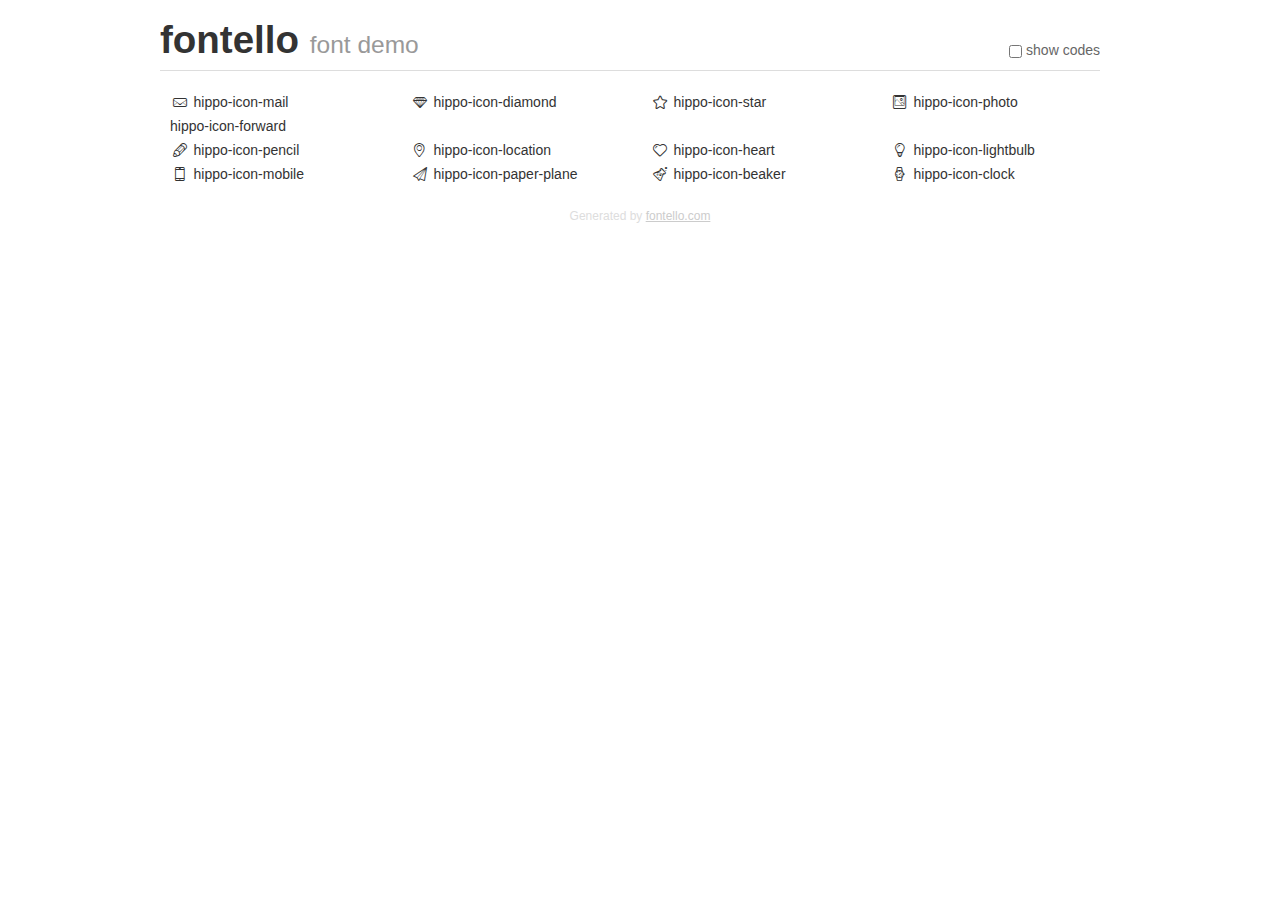
<file: css/fontello/demo.html>
<!DOCTYPE html>
<html>
<head>
<!--[if lt IE 9]>
<script src="http://html5shim.googlecode.com/svn/trunk/html5.js"></script>
<![endif]-->
<meta charset="UTF-8">
<style type="text/css">/*
 * Bootstrap v2.2.1
 *
 * Copyright 2012 Twitter, Inc
 * Licensed under the Apache License v2.0
 * http://www.apache.org/licenses/LICENSE-2.0
 *
 * Designed and built with all the love in the world @twitter by @mdo and @fat.
 */
.clearfix {
    *zoom : 1;
    }

.clearfix:before,
.clearfix:after {
    display     : table;
    content     : "";
    line-height : 0;
    }

.clearfix:after {
    clear : both;
    }

html {
    font-size                : 100%;
    -webkit-text-size-adjust : 100%;
    -ms-text-size-adjust     : 100%;
    }

a:focus {
    outline        : thin dotted #333;
    outline        : 5px auto -webkit-focus-ring-color;
    outline-offset : -2px;
    }

a:hover,
a:active {
    outline : 0;
    }

button,
input,
select,
textarea {
    margin         : 0;
    font-size      : 100%;
    vertical-align : middle;
    }

button,
input {
    *overflow   : visible;
    line-height : normal;
    }

button::-moz-focus-inner,
input::-moz-focus-inner {
    padding : 0;
    border  : 0;
    }

body {
    margin           : 0;
    font-family      : "Helvetica Neue", Helvetica, Arial, sans-serif;
    font-size        : 14px;
    line-height      : 20px;
    color            : #333;
    background-color : #fff;
    }

a {
    color           : #08c;
    text-decoration : none;
    }

a:hover {
    color           : #005580;
    text-decoration : underline;
    }

.row {
    margin-left : -20px;
    *zoom       : 1;
    }

.row:before,
.row:after {
    display     : table;
    content     : "";
    line-height : 0;
    }

.row:after {
    clear : both;
    }

[class*="span"] {
    float       : left;
    min-height  : 1px;
    margin-left : 20px;
    }

.container,
.navbar-static-top .container,
.navbar-fixed-top .container,
.navbar-fixed-bottom .container {
    width : 940px;
    }

.span12 {
    width : 940px;
    }

.span11 {
    width : 860px;
    }

.span10 {
    width : 780px;
    }

.span9 {
    width : 700px;
    }

.span8 {
    width : 620px;
    }

.span7 {
    width : 540px;
    }

.span6 {
    width : 460px;
    }

.span5 {
    width : 380px;
    }

.span4 {
    width : 300px;
    }

.span3 {
    width : 220px;
    }

.span2 {
    width : 140px;
    }

.span1 {
    width : 60px;
    }

[class*="span"].pull-right,
.row-fluid [class*="span"].pull-right {
    float : right;
    }

.container {
    margin-right : auto;
    margin-left  : auto;
    *zoom        : 1;
    }

.container:before,
.container:after {
    display     : table;
    content     : "";
    line-height : 0;
    }

.container:after {
    clear : both;
    }

p {
    margin : 0 0 10px;
    }

.lead {
    margin-bottom : 20px;
    font-size     : 21px;
    font-weight   : 200;
    line-height   : 30px;
    }

small {
    font-size : 85%;
    }

h1 {
    margin         : 10px 0;
    font-family    : inherit;
    font-weight    : bold;
    line-height    : 20px;
    color          : inherit;
    text-rendering : optimizelegibility;
    }

h1 small {
    font-weight : normal;
    line-height : 1;
    color       : #999;
    }

h1 {
    line-height : 40px;
    }

h1 {
    font-size : 38.5px;
    }

h1 small {
    font-size : 24.5px;
    }

body {
    margin-top : 90px;
    }

.header {
    position         : fixed;
    top              : 0;
    left             : 50%;
    margin-left      : -480px;
    background-color : #fff;
    border-bottom    : 1px solid #ddd;
    padding-top      : 10px;
    z-index          : 10;
    }

.footer {
    color      : #ddd;
    font-size  : 12px;
    text-align : center;
    margin-top : 20px;
    }

.footer a {
    color           : #ccc;
    text-decoration : underline;
    }

.the-icons {
    font-size   : 14px;
    line-height : 24px;
    }

.switch {
    position : absolute;
    right    : 0;
    bottom   : 10px;
    color    : #666;
    }

.switch input {
    margin-right : 0.3em;
    }

.codesOn .i-name {
    display : none;
    }

.codesOn .i-code {
    display : inline;
    }

.i-code {
    display : none;
    }
</style>
<link rel="stylesheet" href="css/fontello.css">
<link rel="stylesheet" href="css/animation.css">
<!--[if IE 7]>
<link rel="stylesheet" href="css/fontello-ie7.css">
<![endif]-->
<script>
    function toggleCodes(on) {
        var obj = document.getElementById('icons');

        if (on) {
            obj.className += ' codesOn';
        } else {
            obj.className = obj.className.replace(' codesOn', '');
        }
    }

</script>
</head>
<body>
<div class="container header">
    <h1>
        fontello
        <small>font demo</small>
    </h1>
    <label class="switch">
        <input type="checkbox" onclick="toggleCodes(this.checked)">show codes
    </label>
</div>
<div id="icons" class="container">
    <div class="row">
        <div title="Code: 0xe808" class="the-icons span3"><i class="hippo-icon-mail"></i> <span class="i-name">hippo-icon-mail</span><span
                class="i-code">0xe808</span></div>
        <div title="Code: 0xe807" class="the-icons span3"><i class="hippo-icon-diamond"></i> <span class="i-name">hippo-icon-diamond</span><span
                class="i-code">0xe807</span></div>
        <div title="Code: 0xe800" class="the-icons span3"><i class="hippo-icon-star"></i> <span class="i-name">hippo-icon-star</span><span
                class="i-code">0xe800</span></div>
        <div title="Code: 0xe802" class="the-icons span3"><i class="hippo-icon-photo"></i> <span class="i-name">hippo-icon-photo</span><span
                class="i-code">0xe802</span></div>
<div title="Code: 0xe800" class="the-icons span3"><i class="hippo-icon-forward"></i> <span class="i-name">hippo-icon-forward</span><span
                class="i-code">0xe800</span></div>

    </div>
    <div class="row">
        <div title="Code: 0xe804" class="the-icons span3"><i class="hippo-icon-pencil"></i> <span class="i-name">hippo-icon-pencil</span><span
                class="i-code">0xe804</span></div>
        <div title="Code: 0xe809" class="the-icons span3"><i class="hippo-icon-location"></i> <span class="i-name">hippo-icon-location</span><span
                class="i-code">0xe809</span></div>
        <div title="Code: 0xe801" class="the-icons span3"><i class="hippo-icon-heart"></i> <span class="i-name">hippo-icon-heart</span><span
                class="i-code">0xe801</span></div>
        <div title="Code: 0xe806" class="the-icons span3"><i class="hippo-icon-lightbulb"></i> <span class="i-name">hippo-icon-lightbulb</span><span
                class="i-code">0xe806</span></div>
    </div>
    <div class="row">
        <div title="Code: 0xe80b" class="the-icons span3"><i class="hippo-icon-mobile"></i> <span class="i-name">hippo-icon-mobile</span><span
                class="i-code">0xe80b</span></div>
        <div title="Code: 0xe803" class="the-icons span3"><i class="hippo-icon-paper-plane"></i> <span class="i-name">hippo-icon-paper-plane</span><span
                class="i-code">0xe803</span></div>
        <div title="Code: 0xe805" class="the-icons span3"><i class="hippo-icon-beaker"></i> <span class="i-name">hippo-icon-beaker</span><span
                class="i-code">0xe805</span></div>
        <div title="Code: 0xe80a" class="the-icons span3"><i class="hippo-icon-clock"></i> <span class="i-name">hippo-icon-clock</span><span
                class="i-code">0xe80a</span></div>
    </div>
</div>
<div class="container footer">Generated by <a href="http://fontello.com">fontello.com</a></div>
</body>
</html>
</file>
<file: css/fontello/css/fontello.css>
@font-face {
    font-family : 'fontello';
    src         : url('../font/fontello.eot?46012690');
    src         : url('../font/fontello.eot?46012690#iefix') format('embedded-opentype'), url('../font/fontello.woff?46012690') format('woff'), url('../font/fontello.ttf?46012690') format('truetype'), url('../font/fontello.svg?46012690#fontello') format('svg');
    font-weight : normal;
    font-style  : normal;
    }

/* Chrome hack: SVG is rendered more smooth in Windozze. 100% magic, uncomment if you need it. */
/* Note, that will break hinting! In other OS-es font will be not as sharp as it could be */
/*
@media screen and (-webkit-min-device-pixel-ratio:0) {
  @font-face {
    font-family: 'fontello';
    src: url('../font/fontello.svg?46012690#fontello') format('svg');
  }
}
*/

[class^="hippo-icon-"]:before, [class*=" hippo-icon-"]:before {
    font-family     : "fontello";
    font-style      : normal;
    font-weight     : normal;
    speak           : none;

    display         : inline-block;
    text-decoration : inherit;
    width           : 1em;
    margin-right    : .2em;
    text-align      : center;
    /* opacity: .8; */

    /* For safety - reset parent styles, that can break glyph codes*/
    font-variant    : normal;
    text-transform  : none;

    /* fix buttons height, for twitter bootstrap */
    line-height     : 1em;

    /* Animation center compensation - margins should be symmetric */
    /* remove if not needed */
    margin-left     : .2em;

    /* you can be more comfortable with increased icons size */
    /* font-size: 120%; */

    /* Uncomment for 3D effect */
    /* text-shadow: 1px 1px 1px rgba(127, 127, 127, 0.3); */
    }

.hippo-icon-mail:before {
    content : '\e808';
    }

/* '' */
.hippo-icon-diamond:before {
    content : '\e807';
    }

/* '' */
.hippo-icon-star:before {
    content : '\e800';
    }

/* '' */
.hippo-icon-photo:before {
    content : '\e802';
    }

/* '' */
.hippo-icon-pencil:before {
    content : '\e804';
    }

/* '' */
.hippo-icon-location:before {
    content : '\e809';
    }

/* '' */
.hippo-icon-heart:before {
    content : '\e801';
    }

/* '' */
.hippo-icon-lightbulb:before {
    content : '\e806';
    }

/* '' */
.hippo-icon-mobile:before {
    content : '\e80b';
    }

/* '' */
.hippo-icon-paper-plane:before {
    content : '\e803';
    }

/* '' */
.hippo-icon-beaker:before {
    content : '\e805';
    }

/* '' */
.hippo-icon-clock:before {
    content : '\e80a';
    }

/* '' */
</file>
<file: css/fontello/css/fontello-ie7.css>
[class^="hippo-icon-"], [class*=" hippo-icon-"] {
    font-family : 'fontello';
    font-style  : normal;
    font-weight : normal;

    /* fix buttons height */
    line-height : 1em;

    /* you can be more comfortable with increased icons size */
    /* font-size: 120%; */
    }

.hippo-icon-mail {
    *zoom : expression( this.runtimeStyle['zoom'] = '1', this.innerHTML = '&#xe808;&nbsp;');
    }

.hippo-icon-diamond {
    *zoom : expression( this.runtimeStyle['zoom'] = '1', this.innerHTML = '&#xe807;&nbsp;');
    }

.hippo-icon-star {
    *zoom : expression( this.runtimeStyle['zoom'] = '1', this.innerHTML = '&#xe800;&nbsp;');
    }

.hippo-icon-photo {
    *zoom : expression( this.runtimeStyle['zoom'] = '1', this.innerHTML = '&#xe802;&nbsp;');
    }

.hippo-icon-pencil {
    *zoom : expression( this.runtimeStyle['zoom'] = '1', this.innerHTML = '&#xe804;&nbsp;');
    }

.hippo-icon-location {
    *zoom : expression( this.runtimeStyle['zoom'] = '1', this.innerHTML = '&#xe809;&nbsp;');
    }

.hippo-icon-heart {
    *zoom : expression( this.runtimeStyle['zoom'] = '1', this.innerHTML = '&#xe801;&nbsp;');
    }

.hippo-icon-lightbulb {
    *zoom : expression( this.runtimeStyle['zoom'] = '1', this.innerHTML = '&#xe806;&nbsp;');
    }

.hippo-icon-mobile {
    *zoom : expression( this.runtimeStyle['zoom'] = '1', this.innerHTML = '&#xe80b;&nbsp;');
    }

.hippo-icon-paper-plane {
    *zoom : expression( this.runtimeStyle['zoom'] = '1', this.innerHTML = '&#xe803;&nbsp;');
    }

.hippo-icon-beaker {
    *zoom : expression( this.runtimeStyle['zoom'] = '1', this.innerHTML = '&#xe805;&nbsp;');
    }

.hippo-icon-clock {
    *zoom : expression( this.runtimeStyle['zoom'] = '1', this.innerHTML = '&#xe80a;&nbsp;');
    }
</file>
<file: css/fontello/css/animation.css>
/*
   Animation example, for spinners
*/
.animate-spin {
    -moz-animation    : spin 2s infinite linear;
    -o-animation      : spin 2s infinite linear;
    -webkit-animation : spin 2s infinite linear;
    animation         : spin 2s infinite linear;
    display           : inline-block;
    }

@-moz-keyframes spin {
    0% {
        -moz-transform    : rotate(0deg);
        -o-transform      : rotate(0deg);
        -webkit-transform : rotate(0deg);
        transform         : rotate(0deg);
        }

    100% {
        -moz-transform    : rotate(359deg);
        -o-transform      : rotate(359deg);
        -webkit-transform : rotate(359deg);
        transform         : rotate(359deg);
        }
    }

@-webkit-keyframes spin {
    0% {
        -moz-transform    : rotate(0deg);
        -o-transform      : rotate(0deg);
        -webkit-transform : rotate(0deg);
        transform         : rotate(0deg);
        }

    100% {
        -moz-transform    : rotate(359deg);
        -o-transform      : rotate(359deg);
        -webkit-transform : rotate(359deg);
        transform         : rotate(359deg);
        }
    }

@-o-keyframes spin {
    0% {
        -moz-transform    : rotate(0deg);
        -o-transform      : rotate(0deg);
        -webkit-transform : rotate(0deg);
        transform         : rotate(0deg);
        }

    100% {
        -moz-transform    : rotate(359deg);
        -o-transform      : rotate(359deg);
        -webkit-transform : rotate(359deg);
        transform         : rotate(359deg);
        }
    }

@-ms-keyframes spin {
    0% {
        -moz-transform    : rotate(0deg);
        -o-transform      : rotate(0deg);
        -webkit-transform : rotate(0deg);
        transform         : rotate(0deg);
        }

    100% {
        -moz-transform    : rotate(359deg);
        -o-transform      : rotate(359deg);
        -webkit-transform : rotate(359deg);
        transform         : rotate(359deg);
        }
    }

@keyframes spin {
    0% {
        -moz-transform    : rotate(0deg);
        -o-transform      : rotate(0deg);
        -webkit-transform : rotate(0deg);
        transform         : rotate(0deg);
        }

    100% {
        -moz-transform    : rotate(359deg);
        -o-transform      : rotate(359deg);
        -webkit-transform : rotate(359deg);
        transform         : rotate(359deg);
        }
    }
</file>
